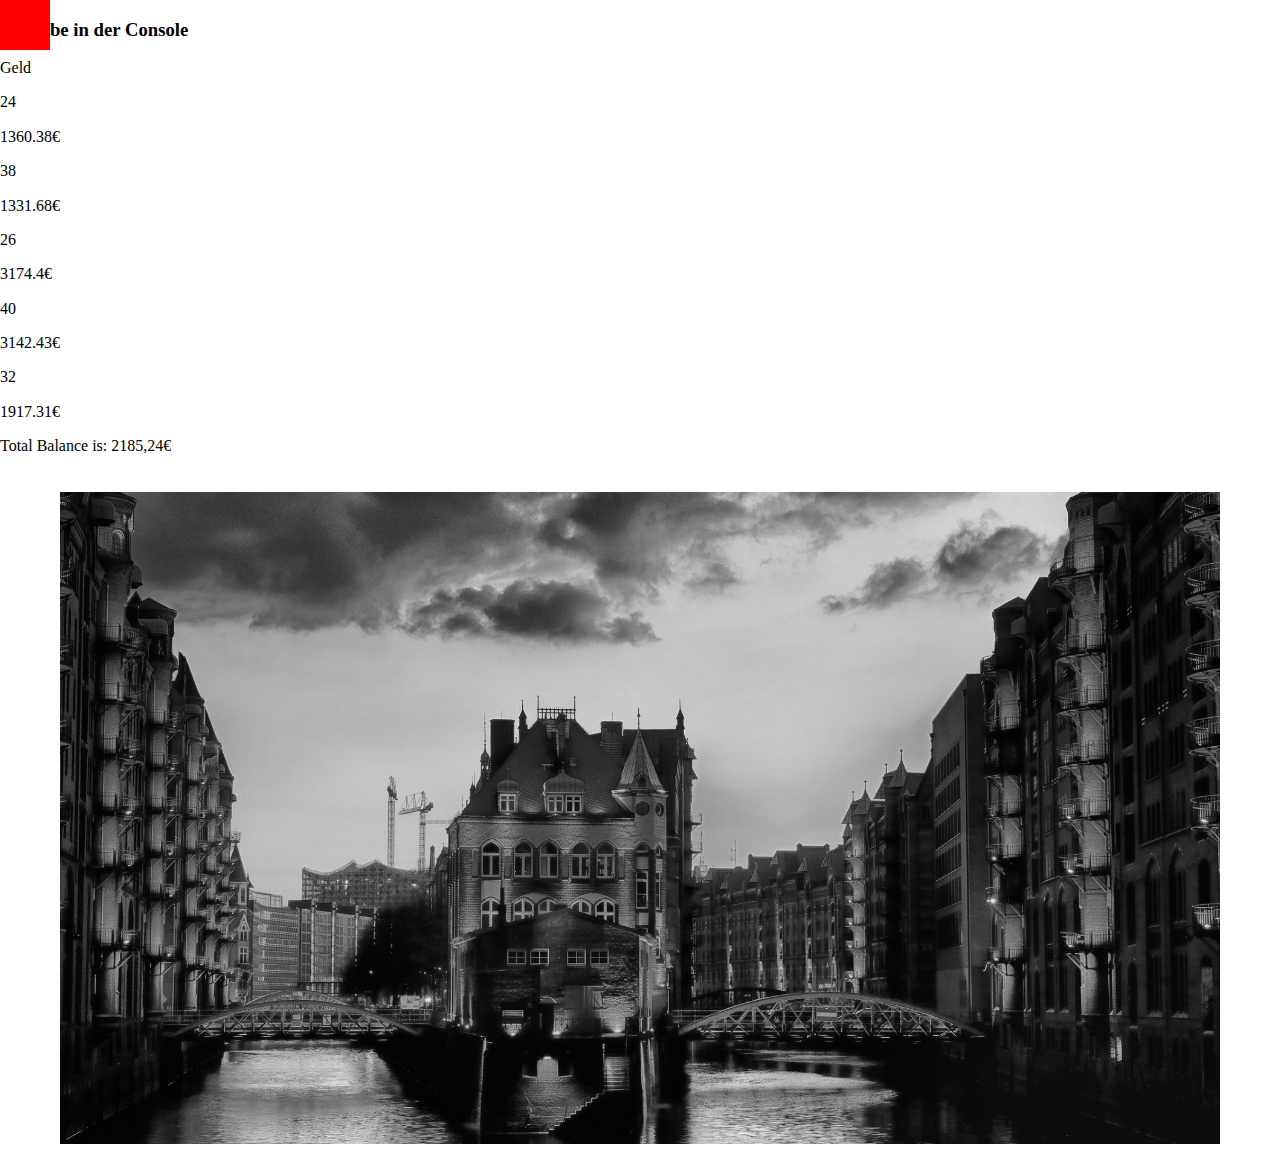
<file: TestJS/index.html>
<!DOCTYPE html> 
<html lang="en">
	<head>
		<meta charset="UTF-8">
		<title>TestJS</title>
		<link rel="stylesheet" type="text/css" href="./css/normalize.css">
	</head>
	<body>
		<h3>Ausgabe in der Console</h3>
		<div class="all">Geld</div>

		<div class="target"></div>

		<div class="slider">
			<img src="./img/test.jpg">
			<img src="./img/test2.jpg">
			<img src="./img/test3.jpg">
			<img src="./img/test4.jpg">
			<img src="./img/test5.jpg">
		</div>
		<script src="./bower_components/jquery/dist/jquery.min.js"></script>
		<script src="testJson.js"></script>
		<script src="mediaquery.js"></script>
		<script src="script.js"></script>
	</body>
</html>
</file>
